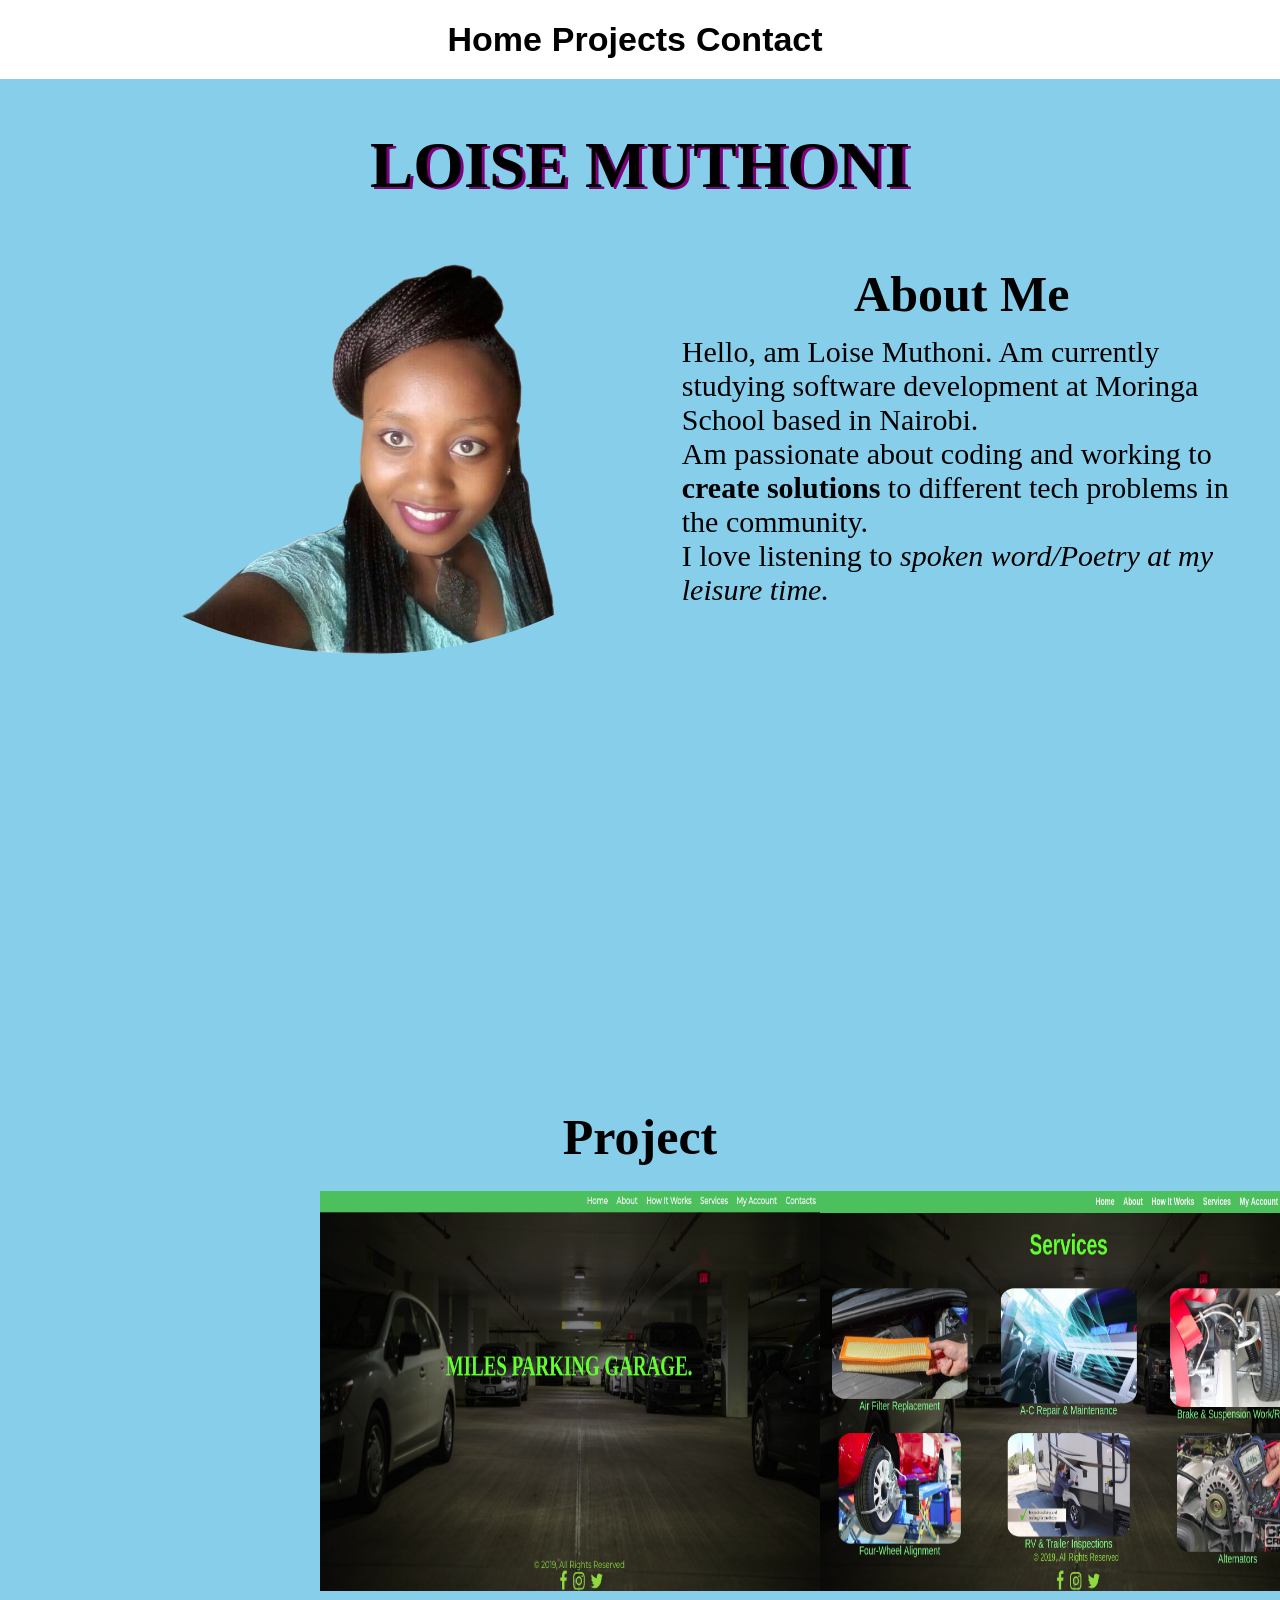
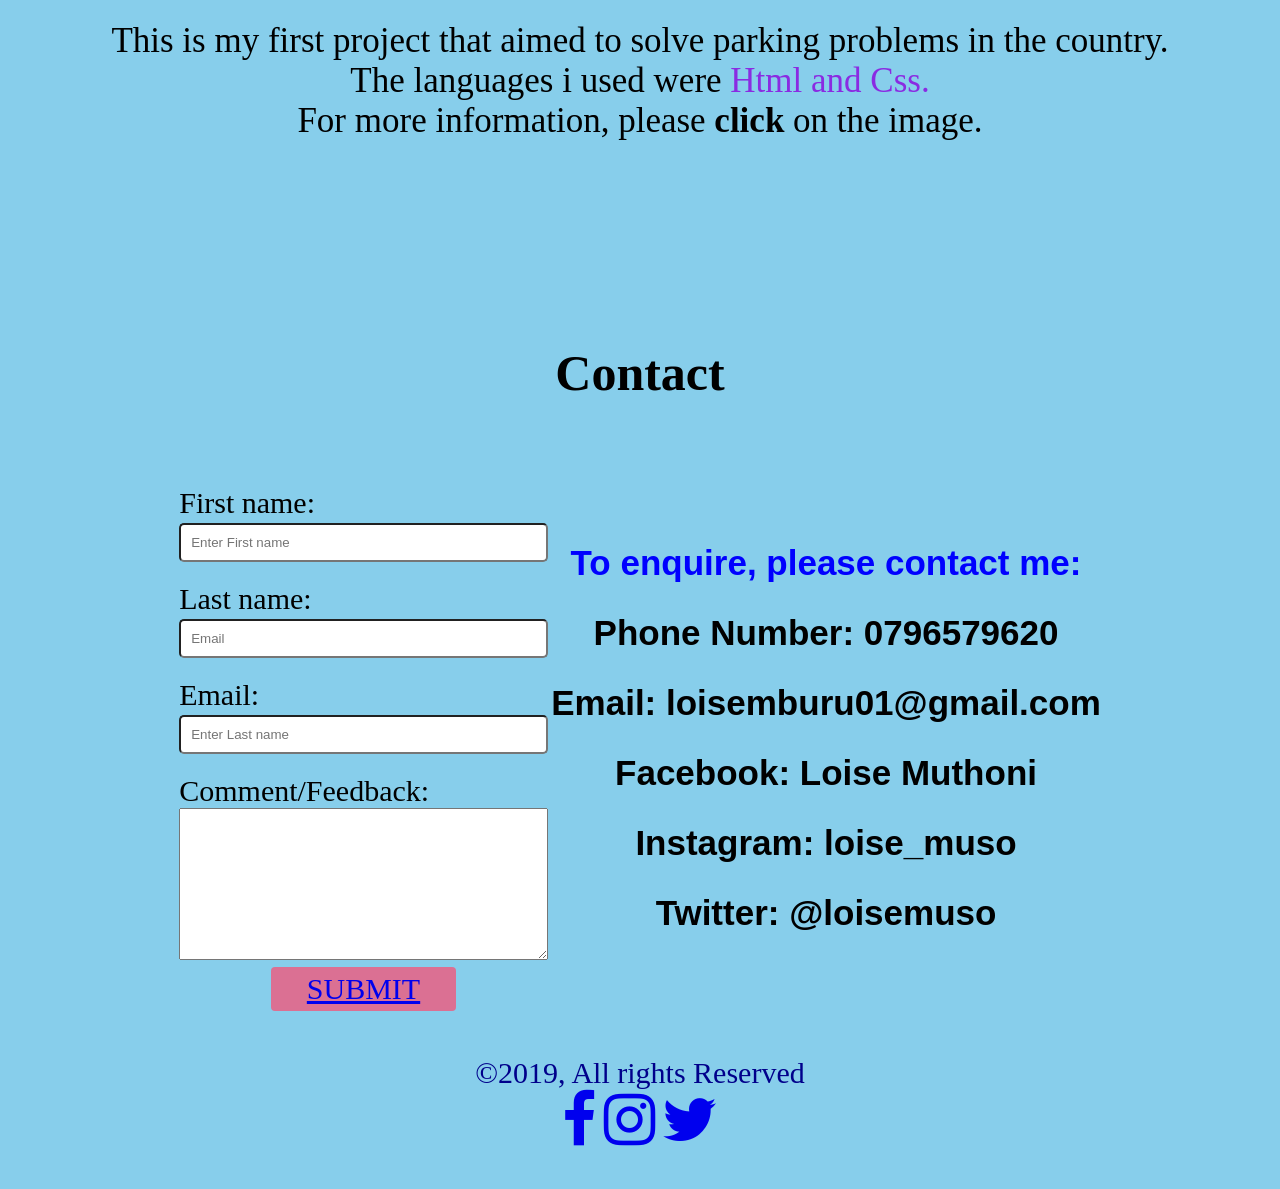
<file: index.html>
<!DOCTYPE html>
<html lang="en">

<head>
    <meta charset="UTF-8">
    <meta name="viewport" content="width=device-width, initial-scale=1.0">
    <meta http-equiv="X-UA-Compatible" content="ie=edge">
    <title>Portfolio</title>
    <link rel="stylesheet" type="text/css" href="styles.css">
    <link href="https://stackpath.bootstrapcdn.com/font-awesome/4.7.0/css/font-awesome.min.css" rel="stylesheet" integrity="sha384-wvfXpqpZZVQGK6TAh5PVlGOfQNHSoD2xbE+QkPxCAFlNEevoEH3Sl0sibVcOQVnN" crossorigin="anonymous">
</head>

<body>
    <nav id="nav">
        <div id="nav-links">
            <ul>
                <li><a href="#home">Home</a></li>
                <li><a href="#project">Projects</a></li>
                <li><a href="#contact">Contact</a></li>
            </ul>
        </div>
    </nav>
    <h1 id="home">LOISE MUTHONI</h1>
    <div id="about">
        <img id="img" src="images/pic.png">
        <div>
            <h2>About Me</h2>
            <p>Hello, am Loise Muthoni. Am currently studying software development at Moringa School based in Nairobi.<br> Am passionate about coding and working to <strong>create solutions</strong> to different tech problems in the community.<br>I love
                listening to <em>spoken word/Poetry at my leisure time.</em></p>

            <iframe width="560" height="315" src="https://www.youtube.com/embed/uMoX30xjg0s" frameborder="0" allow="accelerometer; autoplay; encrypted-media; gyroscope; picture-in-picture" allowfullscreen></iframe>
        </div>
        </footer>
    </div>
    <div id="project">
        <h2>Project</h2>
        <div id="project-link">

            <a href="https://loisemuthoni.github.io/toto/" target="_blank"><img src="images/project1.png"></a>
            <a href="https://loisemuthoni.github.io/toto/" target=" blank"><img src="images/project2.png"></a>

        </div>
        <P>This is my first project that aimed to solve parking problems in the country.<br> The languages i used were <span style="color:blueviolet">Html and Css.</span><br> For more information, please <strong>click</strong> on the image.
        </p>
    </div>

    <div id="contact">
        <h3 class="header">Contact</h3>
        <div id="contact-flex">
            <form id="form">
                <label>First name:</label>
                <input type="text" name="firstname" placeholder="Enter First name"><label> Last name:</label>
                <input type="text" name="email" placeholder="Email"><label> Email:</label>
                <input type="text" name="lastname" placeholder="Enter Last name"><label> Comment/Feedback:</label>
                <textarea name="" id="" cols="30" rows="10"></textarea>
                <a href="#" class="btn">submit</a>
            </form>
            <div>
                <p id="p1">To enquire, please contact me:</p>
                <p>Phone Number: 0796579620</p>
                <p>Email: loisemburu01@gmail.com</p>
                <p>Facebook: Loise Muthoni</p>
                <p>Instagram: loise_muso</p>
                <p>Twitter: @loisemuso</p>

            </div>
        </div>
    </div>
    <footer id=footer>
        &copy;2019, All rights Reserved
        <div id="aa">
            <a href="https://www.facebook.com"><i class="fa fa-facebook fa-2x"></i></a>
            <a href="https://www.instagram.com/"><i class="fa fa-instagram fa-2x"></i></a>
            <a href="https://twitter.com/"><i class="fa fa-twitter fa-2x"></i></a>
        </div>
    </footer>
    </div>
</body>

</html>
</file>
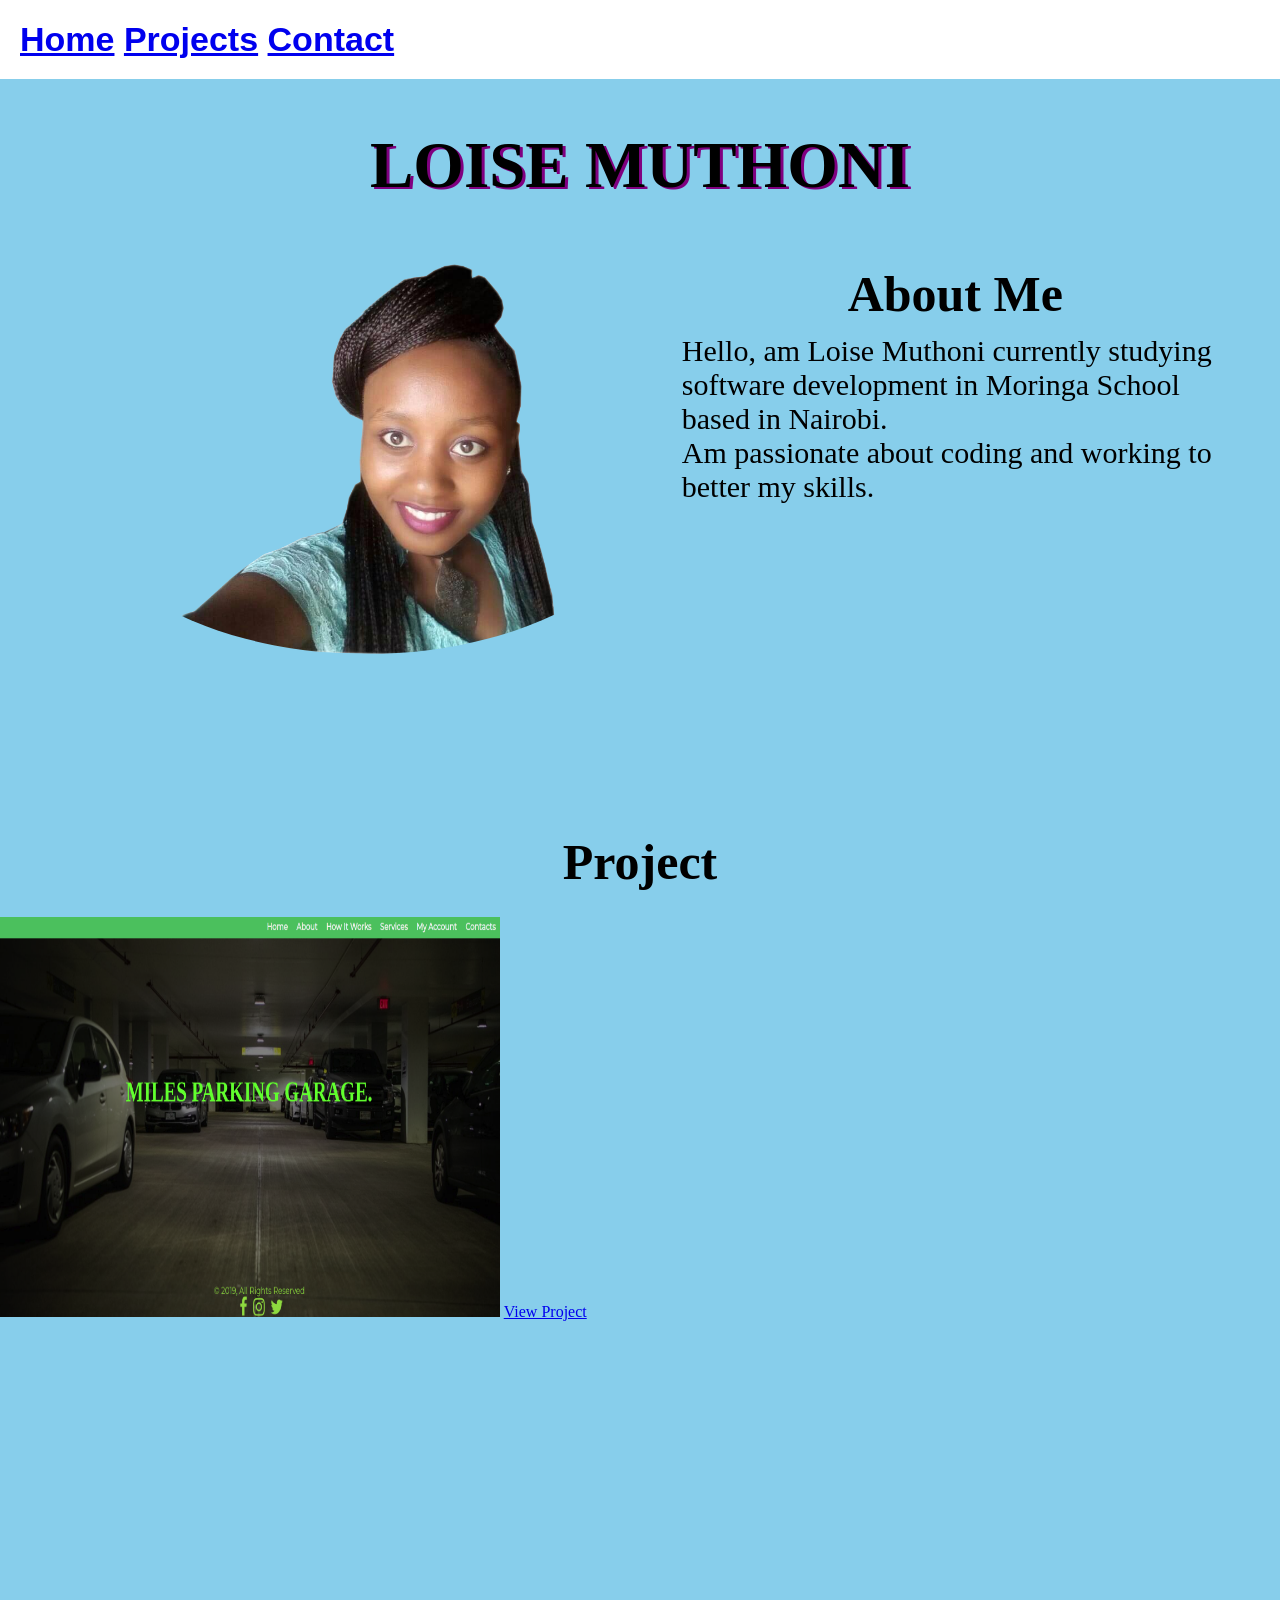
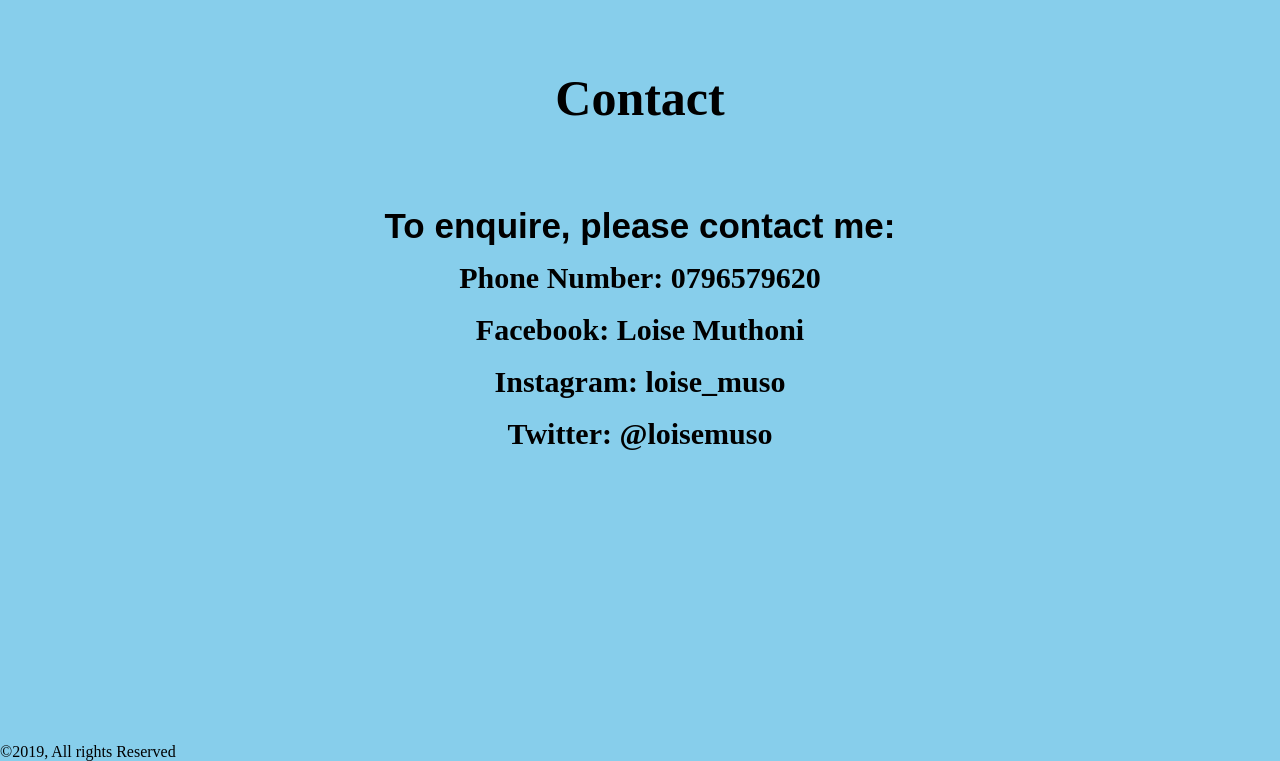
<file: home.html>
<!DOCTYPE html>
<html lang="en">

<head>
    <meta charset="UTF-8">
    <meta name="viewport" content="width=device-width, initial-scale=1.0">
    <meta http-equiv="X-UA-Compatible" content="ie=edge">
    <title>Portfolio</title>
    <link rel="stylesheet" type="text/css" href="styles.css">
</head>

<body>

    <nav id="nav">
        <a href="#home">Home</a>
        <a href="#project">Projects</a>
        <a href="#contact">Contact</a>
    </nav>
    <h1>LOISE MUTHONI</h1>
    <div id="about">

        <img id="img" src="images/pic.png">
        <div>
            <h2>About Me</h2>
            <p>Hello, am Loise Muthoni currently studying software development in Moringa School based in Nairobi.<br> Am passionate about coding and working to better my skills.
            </p>
        </div>
    </div>
    <div id="project">
        <h2>Project</h2>
        <img src="images/project1.png">
        <a href="https://loisemuthoni.github.io/toto/" target="_blank">View Project</a>
    </div>

    <div id="contact">
        <h3 class="header">Contact</h3>
        <p>To enquire, please contact me:</p>
        <ul>
            <li>Phone Number: 0796579620</li><br>
            <li>Facebook: Loise Muthoni</li><br>
            <li>Instagram: loise_muso</li><br>
            <li>Twitter: @loisemuso</li><br>
        </ul>
    </div>
    <div>
        <footer>
            &copy;2019, All rights Reserved
            <a href="https://www.facebook.com"></a><i class="fa fa-facebook fa-2x">
            <a href="https://www.instagram.com/"></a>
            <a href="https://twitter.com/"></a>
        </footer>
    </div>
</body>

</html>
</file>
<file: styles.css>
* {
    margin: 0;
    padding: 0;
    box-sizing: border-box;
}

#nav {
    font-family: sans-serif;
    font-size: 34px;
    font-weight: bold;
    color: blue;
    position: fixed;
    background: #fff;
    width: 100%;
    padding: 20px;
}

#nav-links ul {
    display: flex;
    justify-content: center;
    list-style: none;
}

#nav-links ul li a {
    width: 30%;
    margin: 0 auto;
    text-decoration: none;
    color: black;
    text-align: center;
    margin-right: 10px;
}

#nav-links ul li a:hover {
    color: purple;
}

h1 {
    text-align: center;
    font-size: 65px;
    text-shadow: 3px 2px purple;
    padding-top: 10%;
}

body {
    background: skyblue;
}

#img {
    border-radius: 500%;
    height: 400px;
    display: block;
}

#about {
    display: flex;
    padding: 4%;
    font-size: 30px;
}

#project h2 {
    padding-top: 10%;
}

#project {
    height: 100vh;
}

#project img {
    width: 500px;
    height: 400px;
}

#project-link {
    display: flex;
    margin: 0 auto;
    width: 50%;
}

#project a {
    top: 0;
    left: 0;
}

#project img:hover {
    cursor: pointer;
}

#project p {
    text-align: center;
    font-size: 35px;
    padding: 2%;
}

h2 {
    font-size: 50px;
    text-align: center;
    padding: 2%;
}

#contact {
    height: 82vh;
}

#contact-flex {
    display: flex;
    justify-content: space-between;
    align-items: center;
    width: 72%;
    margin: 0 auto;
}

#contact p {
    text-align: center;
    font-size: 35px;
    font-family: sans-serif;
    font-weight: bold;
    line-height: 2em;
}

#contact ul li {
    text-align: center;
    font-size: 30px;
    list-style-type: none;
    font-weight: 600;
}

.header {
    font-size: 50px;
    text-align: center;
    padding: 5%;
}


/* Styles for the form */

#form {
    font-size: 30px;
    width: 40%;
}

label {
    display: block;
    margin-top: 20px;
}


/* Styles for the inputs  */

input[type="text"] {
    padding: 10px;
    border-radius: 5px;
    width: 100%;
}


/* Formatting button */

.btn {
    background: palevioletred;
    padding: 5px 20px;
    border-radius: 4px;
    text-align: center;
    display: block;
    margin: 0 auto;
    text-transform: uppercase;
    width: 50%;
}

textarea {
    width: 100%;
}

#footer {
    text-align: center;
    color: darkblue;
    font-size: 30px;
    padding: 3%;
}

#aa {
    display: block;
    color: blueviolet;
}

#p1 {
    color: blue;
}
</file>
